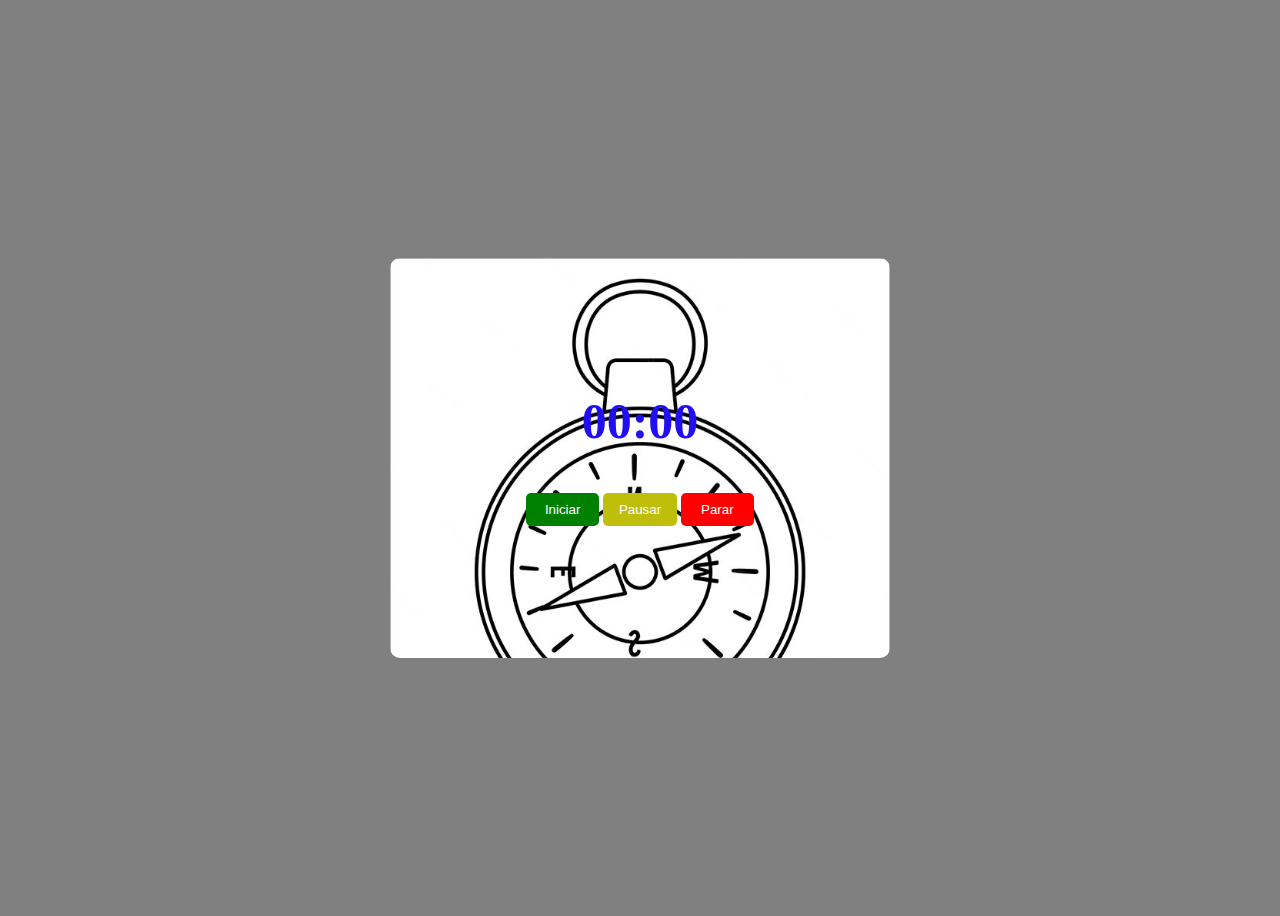
<file: index.html>
<!DOCTYPE html>
<html lang="pt-br">

<head>
    <meta charset="UTF-8">
    <meta http-equiv="X-UA-Compatible" content="IE=edge">
    <meta name="viewport" content="width=device-width, initial-scale=1.0">
    <title>Cronômetro</title>
    <link rel="stylesheet" href="styles.css">
</head>

<body>

    <div>
        <h1 id="watch">00:00</h1>
        <button class="start-btn" onclick="start()">Iniciar</button>
        <button class="pause-btn" onclick="pause()">Pausar</button>
        <button class="stop-btn" onclick="stop()">Parar</button>
    </div>

    <script src="./scripts.js"></script>

</body>

</html>
</file>
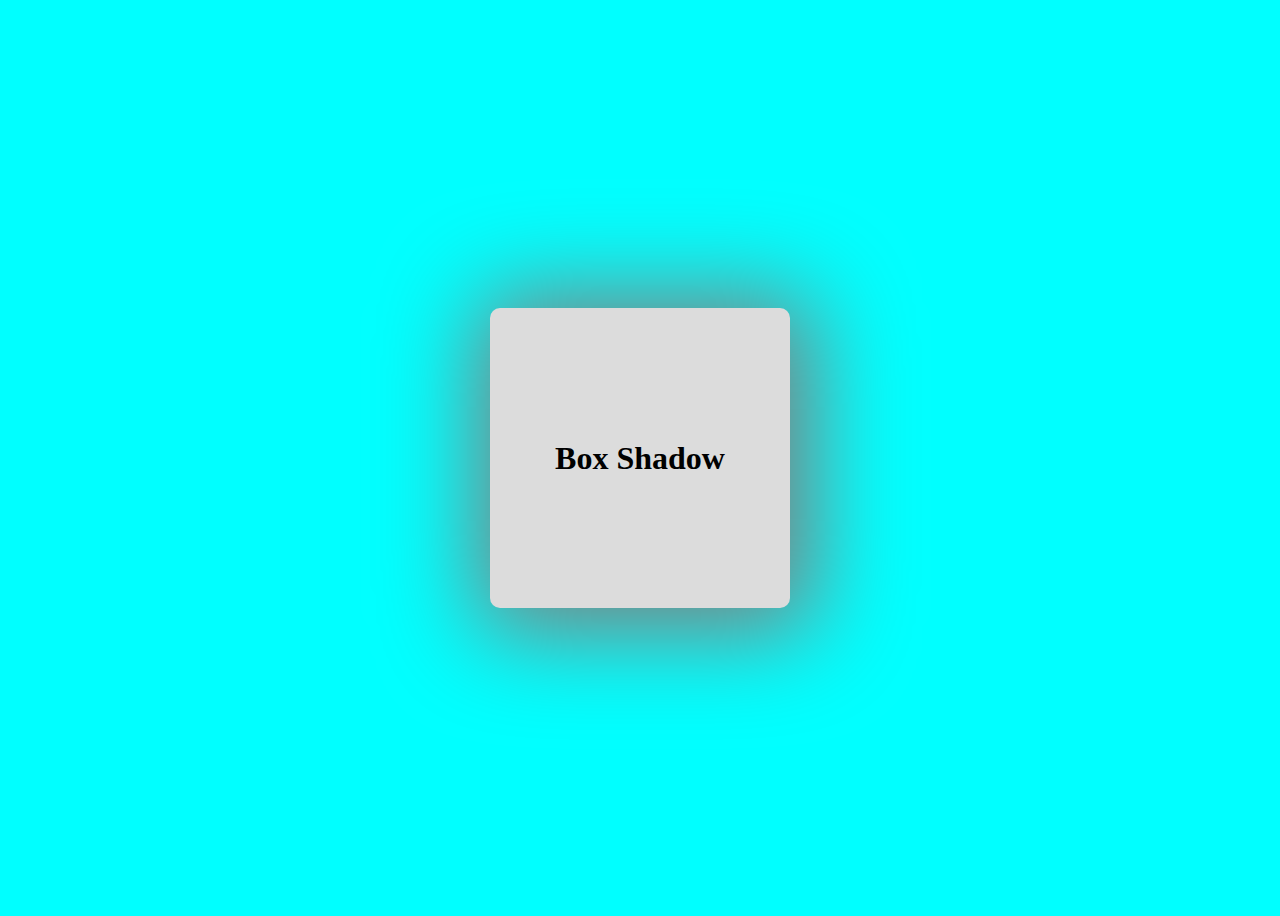
<file: teste-shadow.html>
<!DOCTYPE html>
<html lang="pt-br">
<head>
    <meta charset="UTF-8">
    <meta http-equiv="X-UA-Compatible" content="IE=edge">
    <meta name="viewport" content="width=device-width, initial-scale=1.0">
    <title>Box-Shadow</title>
    <link rel="stylesheet" href="style.css">
</head>
<body>
    <div>
        <h1>Box Shadow</h1>
    </div>
</body>
</html>
</file>
<file: styles.css>
body {
    background-color: gray;
    display: grid;
    place-items: center;
    height: 100vh;




}

h1 {
    color: #210ef3;
    padding-bottom: 10px;
    font-size: 50px;
}

div {
    padding: 100px;
    text-align: center;
    width: 300px;
    height: 200px;
    background-image:url(./img/bussola.jpg) ;
    background-repeat: no-repeat;
    background-size: cover;
    border-radius: 10px;

}

button {

    height: 2.5em;
    width: 5.5em;
    border: none;
    border-radius: 5px;



}

button :hover {

    box-shadow: 6px 6px 6em 20px gray;
    cursor: pointer;

}

.start-btn:hover {
    box-shadow: 0 0 6px 3px gray;

    color: black;
    background-color: rgba(0, 128, 0, 0.741);
}

.start-btn {

    background-color: green;
    color: #fff;
}

.pause-btn:hover {
    box-shadow: 0 0 6px 3px gray;
    background-color: rgba(160, 160, 13, 0.729);
    color: black;

}

.pause-btn {

    background-color: rgb(190, 190, 11);
    color: #fff;
}


.stop-btn:hover {
    box-shadow: 0 0 6px 3px gray;

    background-color: rgba(255, 0, 0, 0.661);
    color: black;
}


.stop-btn {
    background-color: red;
    color: #fff;
}
</file>
<file: style.css>
body{
    background-color: aqua;
    display: grid;
    place-items: center;
    height: 100vh;

}

div{
    background-color: gainsboro;
    height: 300px;
    width: 300px;
    transform: scale(1);
    display: grid;
    place-items: center;
    border-radius: 10px;
    box-shadow: 6px 6px 6em 20px gray;
   
   
}
</file>
